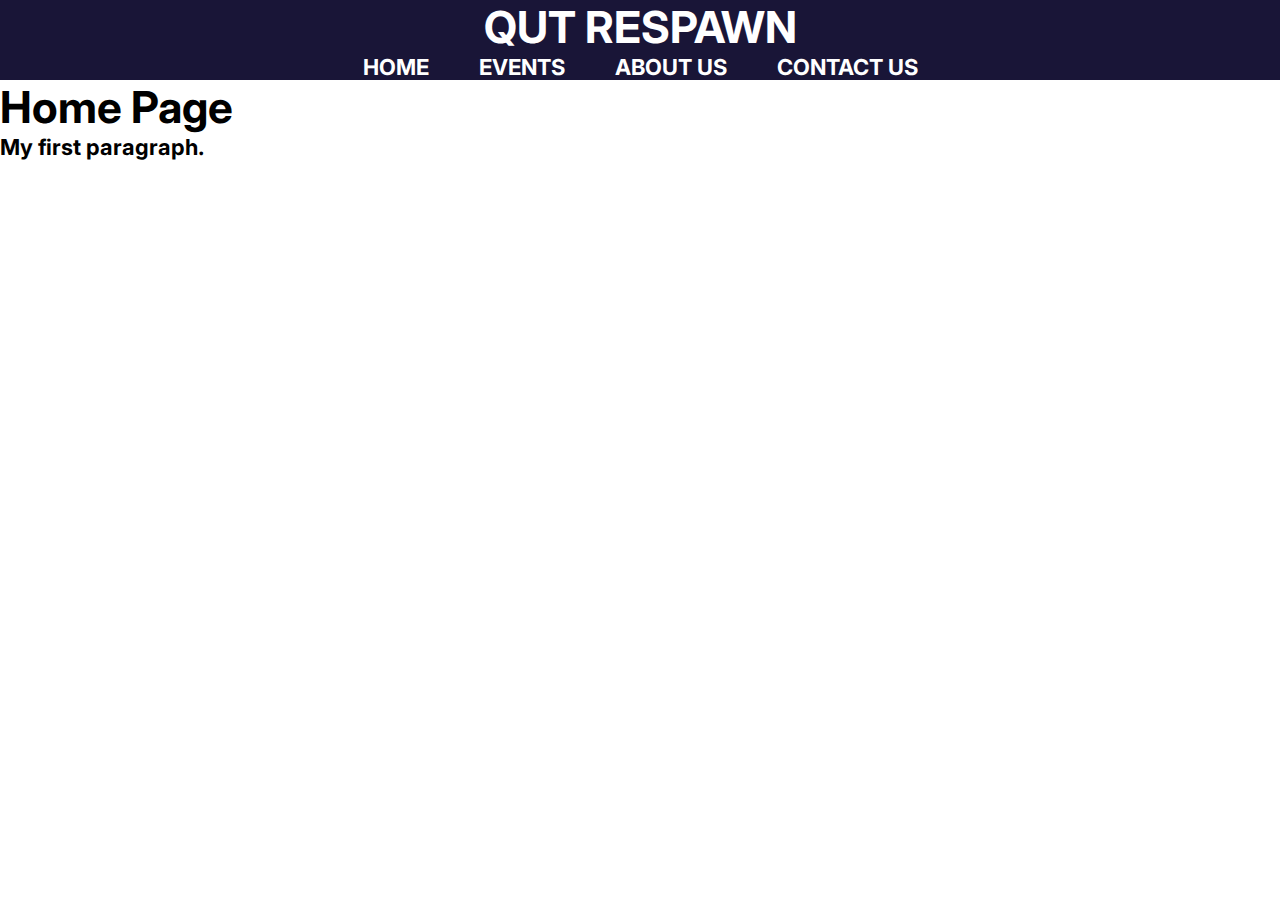
<file: index.html>
<!DOCTYPE html>
<html>
    <head>
        <link rel="stylesheet" href="style.css">
        <link href='https://fonts.googleapis.com/css?family=Inter'
            rel='stylesheet'>
        <title>QUT RESPAWN</title>
    </head>

    <body>
        <div id="brand">
            <h1>QUT RESPAWN</h1>
        </div>
        <!--Add Image Here Later-->
        <div id="navbar">
            <a class="navbtn" href="index.html">HOME</a>
            <a class="navbtn" href="events.html">EVENTS</a>
            <a class="navbtn" href="about.html">ABOUT US</a>
            <a class="navbtn" href="contact.html">CONTACT US</a>
        </div>

        <h1>Home Page</h1>
        <p>My first paragraph.</p>

    </body>
</html>
</file>
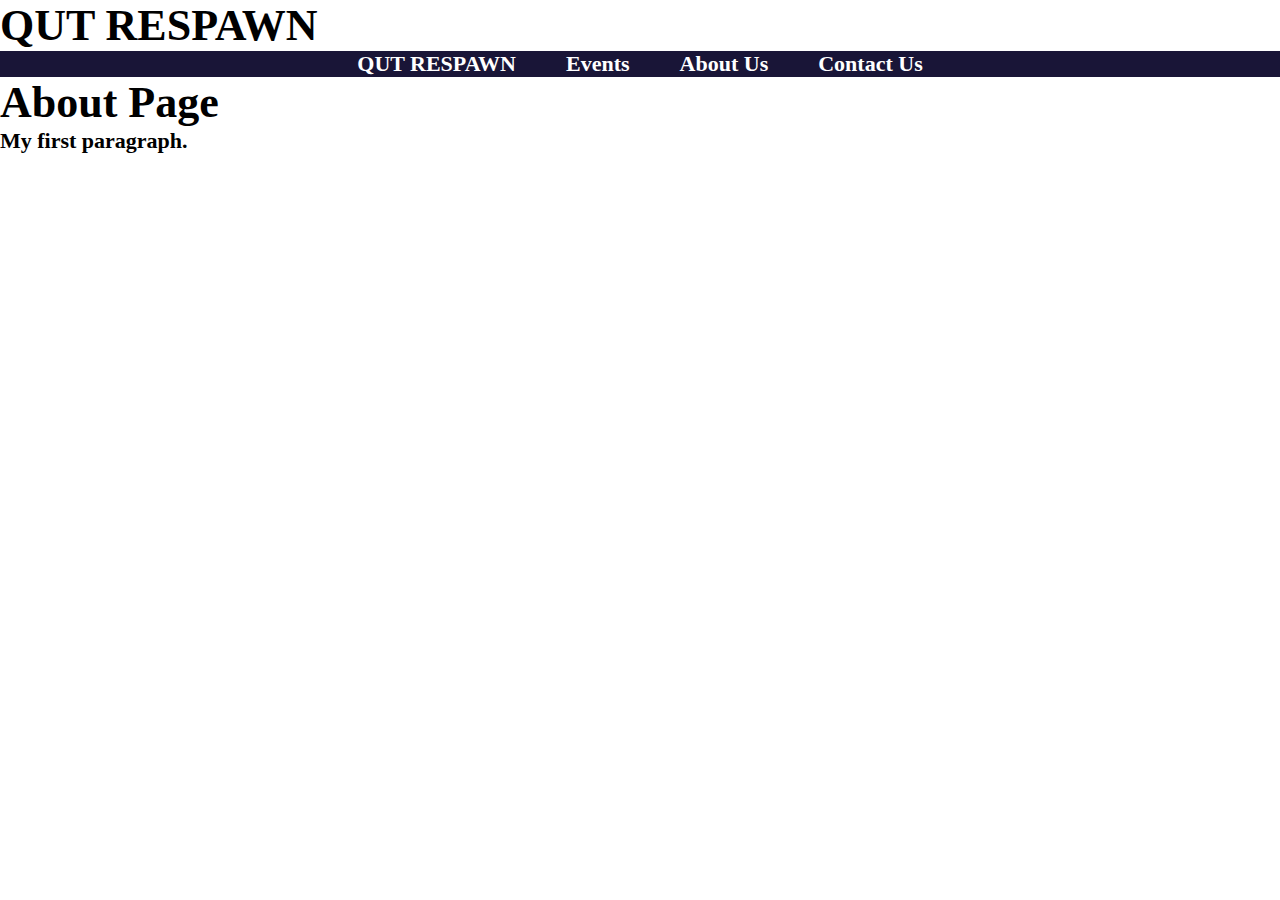
<file: about.html>
<!DOCTYPE html>
<html>
    <head>
        <link rel="stylesheet" href="style.css">
        <title>QUT RESPAWN | ABOUT</title>
    </head>
    <body>
        <div>
            <h1>QUT RESPAWN</h1>
        </div>
        <div id="navbar">
            <a class="navbtn" href="index.html">QUT RESPAWN</a>
            <a class="navbtn" href="events.html">Events</a>
            <a class="navbtn" class="active" href="about.html">About Us</a>
            <a class="navbtn" href="contact.html">Contact Us</a>
        </div>

        <h1>About Page</h1>
        <p>My first paragraph.</p>

    </body>
</html>
</file>
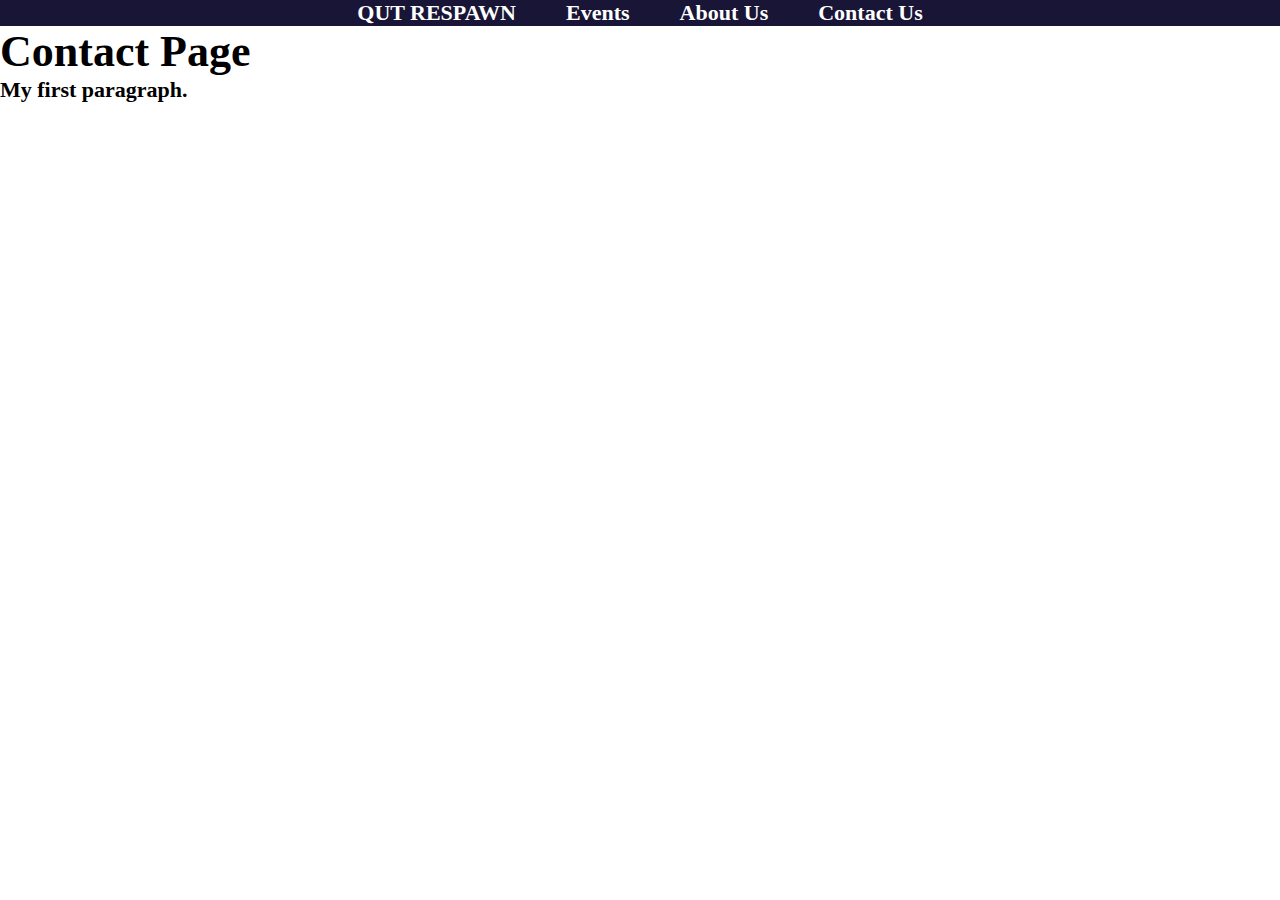
<file: contact.html>
<!DOCTYPE html>
<html>
    <head>
        <link rel="stylesheet" href="style.css">
        <title>QUT RESPAWN | CONTACT</title>
    </head>
    <body>
        <div id="navbar">
            <a class="navbtn" href="index.html">QUT RESPAWN</a>
            <a class="navbtn" href="events.html">Events</a>
            <a class="navbtn" href="about.html">About Us</a>
            <a class="navbtn" class="active" href="contact.html">Contact Us</a>
        </div>

        <h1>Contact Page</h1>
        <p>My first paragraph.</p>

    </body>
</html>
</file>
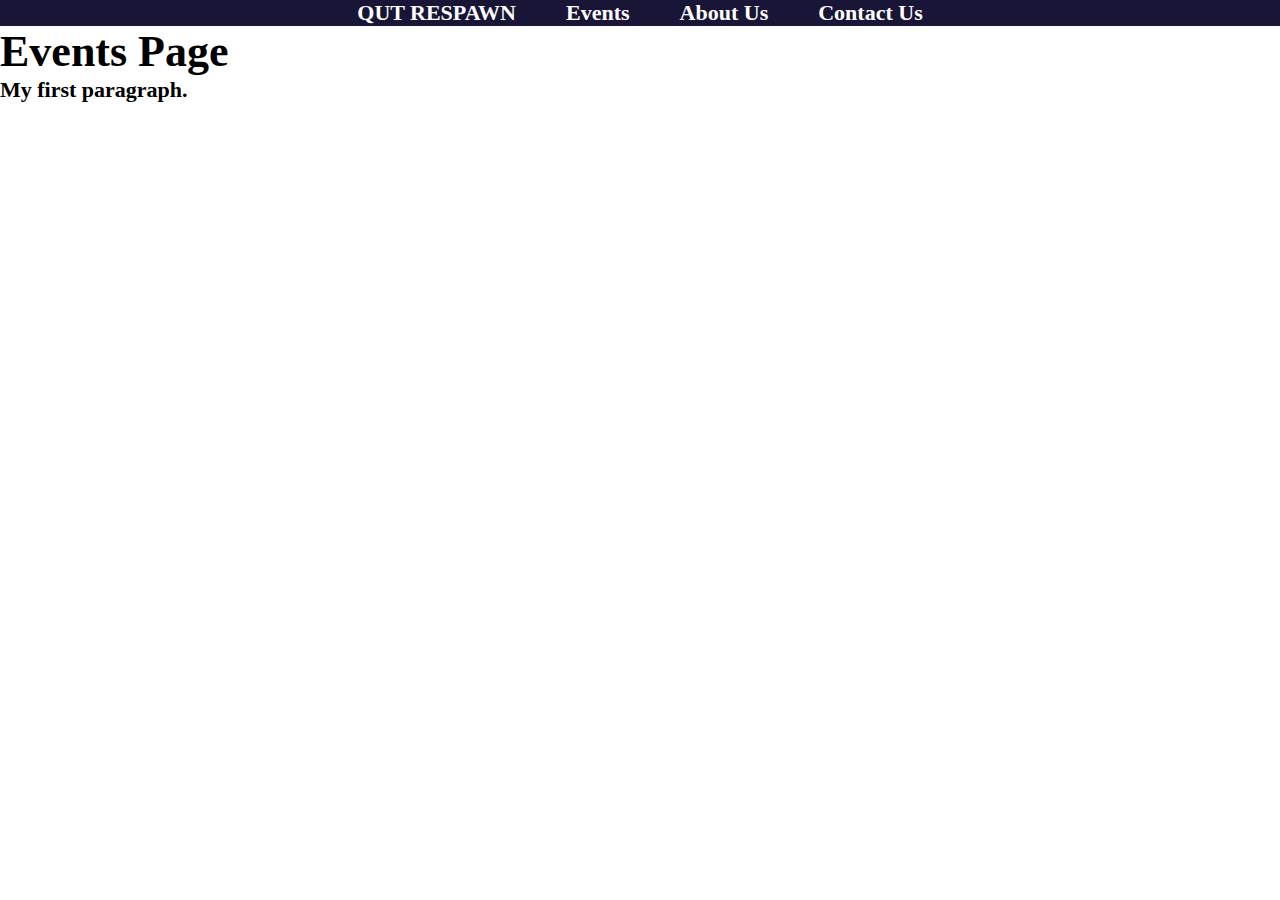
<file: events.html>
<!DOCTYPE html>
<html>
    <head>
        <link rel="stylesheet" href="style.css">
        <title>QUT RESPAWN | EVENTS</title>
    </head>
    <body>
        <div id="navbar">
            <a class="navbtn" href="index.html">QUT RESPAWN</a>
            <a class="navbtn" class="active" href="events.html">Events</a>
            <a class="navbtn" href="about.html">About Us</a>
            <a class="navbtn" href="contact.html">Contact Us</a>
        </div>

        <h1>Events Page</h1>
        <p>My first paragraph.</p>

    </body>
</html>
</file>
<file: style.css>
* {    /* page settings */
    box-sizing: border-box;
    margin: 0;
}

body {
    font-family: 'Inter';font-size: 22px;font-weight: bold;
}

#brand {
    text-align: center;  
    background-color: rgb(25, 21, 55);  
    color: white;
}

#navbar {
    display: flex;
    justify-content: center;
    gap: 50px;

    text-decoration: none;

    background-color: rgb(25, 21, 55);  
}

.navbtn {
    color: white;
    text-decoration: none;
} .navbtn:focus {
    color: rgb(100, 91, 169);
}

#home_img {
    width: 100%;
    object-fit: cover;
    overflow: hidden;
    height: 200px;

    object-position: 25% 63%;
}
</file>
